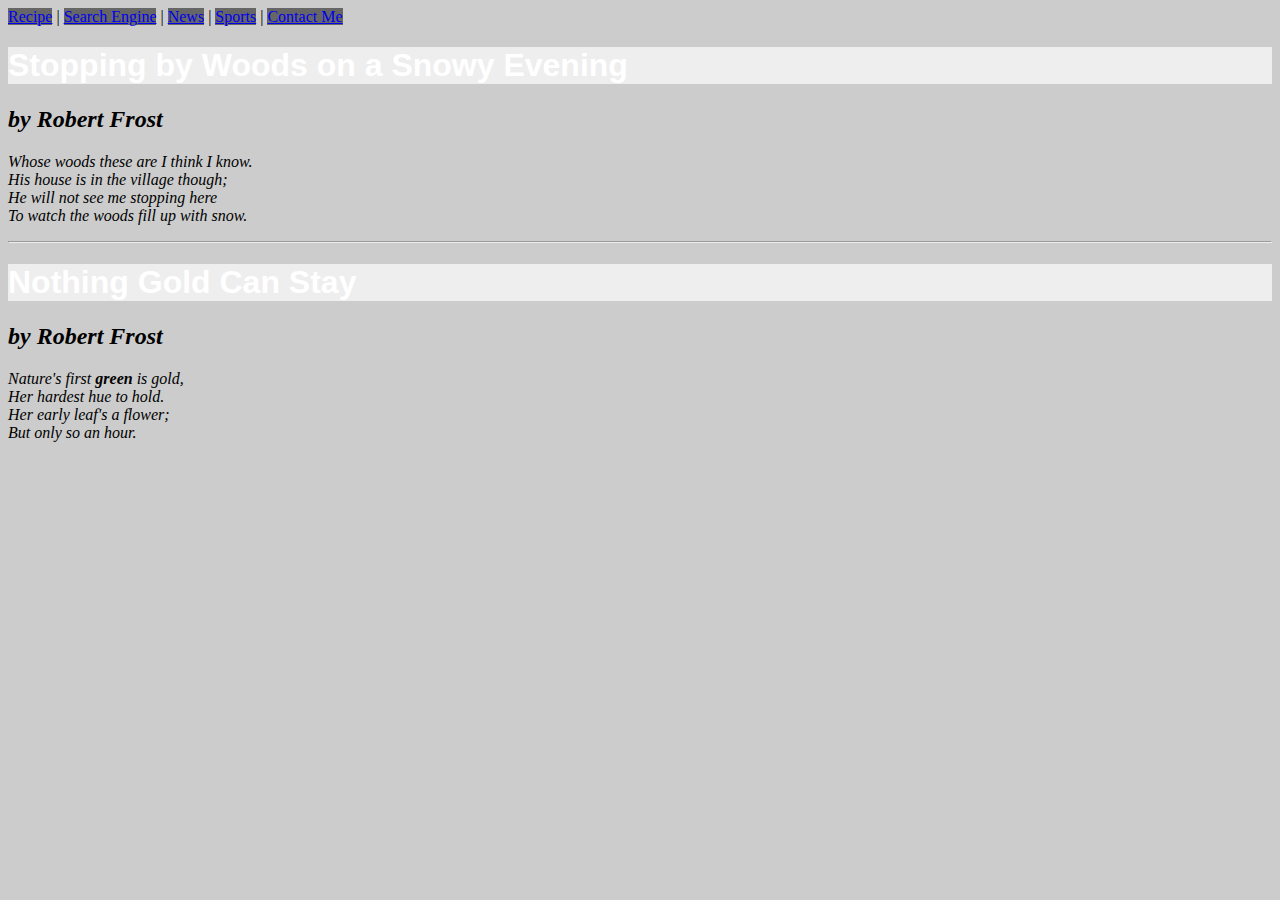
<file: index.html>
<!-- hello everyone! -->
<!DOCTYPE html>
<html>
  <head>
    <meta charset="utf-8">
    <meta name="description" content="This is my first webpage made at CodeCore.">
    <meta name="keywords" content="CodeCore HTML Jacob Tran Fundamentals">
    <title>My First Webpage</title>
    <link rel="stylesheet" type="text/css" href="style.css">
  </head>
  <body>
    <a href="recipe.html">Recipe</a> |
    <a href="http://google.com">Search Engine</a> |
    <a href="http://reddit.com">News</a> |
    <a href="http://olympics.com">Sports</a> |
    <a href="contact.html">Contact Me</a>

    <h1>Stopping by Woods on a Snowy Evening</h1>
    <h2><em>by Robert Frost</em></h2>
    <p>Whose woods these are I think I know.<br>
       His house is in the village though;<br>
       He will not see me stopping here<br>
       To watch the woods fill up with snow.<br>
    </p>
    <hr>
    <h1>Nothing Gold Can Stay</h1>
    <h2><em>by Robert Frost</em></h2>
    <p>Nature's first <strong>green</strong> is gold,<br>
       Her hardest hue to hold.<br>
       Her early leaf's a flower;<br>
       But only so an hour.<br>
    </p>
  </body>
</html>
</file>
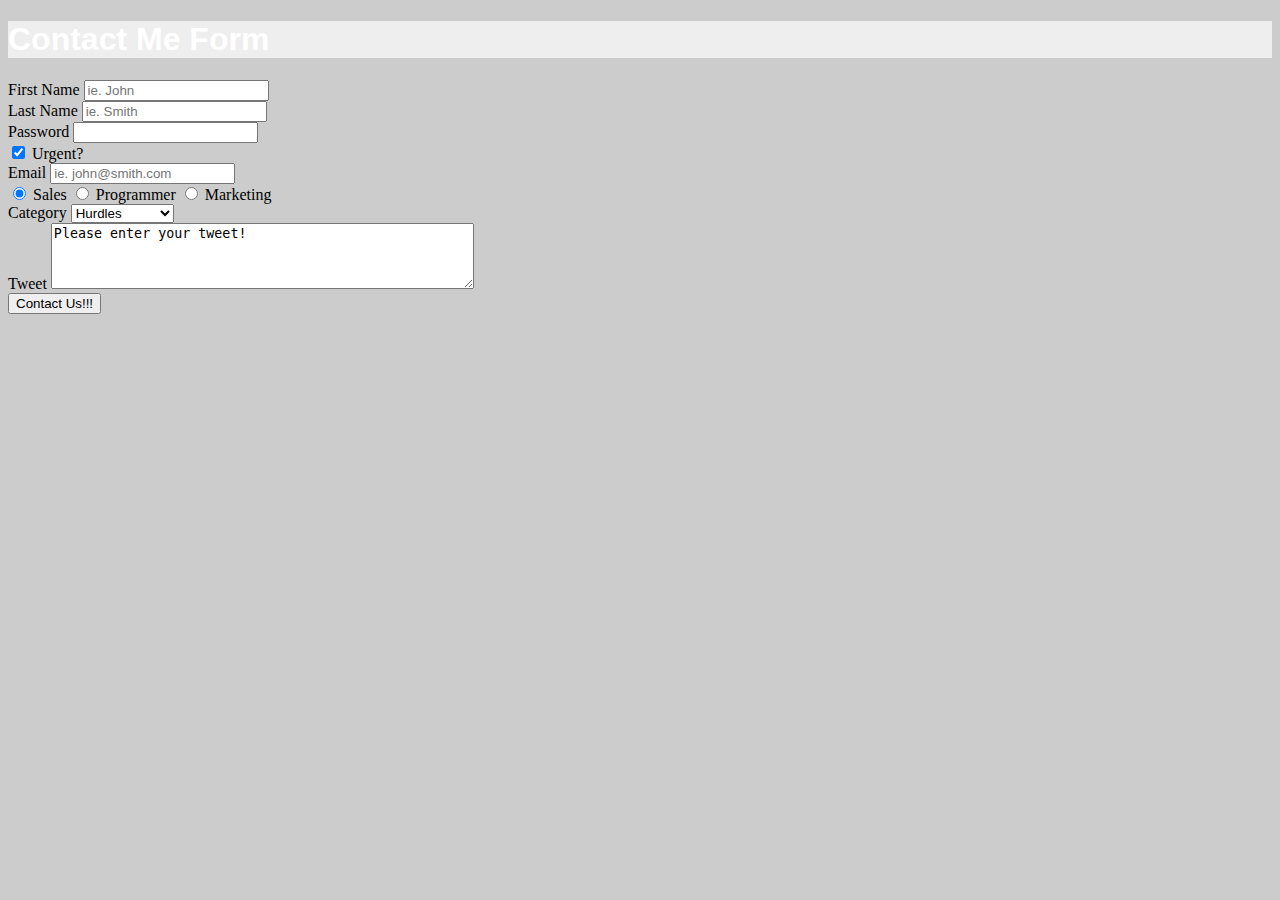
<file: contact.html>
<!DOCTYPE html>
<html>
  <head>
    <meta charset="utf-8">
    <title>Contact Me</title>
    <link rel="stylesheet" type="text/css" href="style.css">
  </head>
  <body>
    <h1>Contact Me Form</h1>
    <form action="" method
      <div>
        <label for="first-name">First Name</label>
        <input id="first-name" type="text" placeholder="ie. John">
      </div>

      <div>
        <label for="last-name">Last Name</label>
        <input id="last-name" type="text" placeholder="ie. Smith">
      </div>

      <div>
        <label for="password">Password</label>
        <input id="password" type="password">
      </div>

      <div>
        <input id="urgent" type="checkbox" checked>
        <label for="urgent">Urgent?</label>
      </div>

      <div>
        <label for="email">Email</label>
        <input id="email" type="email" placeholder="ie. john@smith.com">
      </div>

      <div>
        <!-- radio buttons -->
        <input id="sales" type="radio" name="department" checked>
        <label for="sales">Sales</label>

        <input id="programmer" type="radio" name="department">
        <label for="programmer">Programmer</label>

        <input id="marketing" type="radio" name="department">
        <label for="marketing">Marketing</label>
      </div>

      <div>
        <label for="sports">Category</label>
        <select id="sports">
          <option>Swimming</option>
          <option>Gymnastics</option>
          <option>Rowing</option>
          <option>100m Sprint</option>
          <option disabled>Karate</option>
          <option hidden>Judo</option>
          <option>Table Tennis</option>
          <option selected>Hurdles</option>
          <option>Weight Lifting</option>
        </select>
      </div>

      <div>
        <label for="tweet">Tweet</label>
        <textarea id="tweet" cols="50" rows="4" maxlength="140">Please enter your tweet!</textarea>
      </div>

      <div>
        <input type="submit" value="Contact Us!!!">
      </div>
    </form>
  </body>
</html>






<!--  -->
</file>
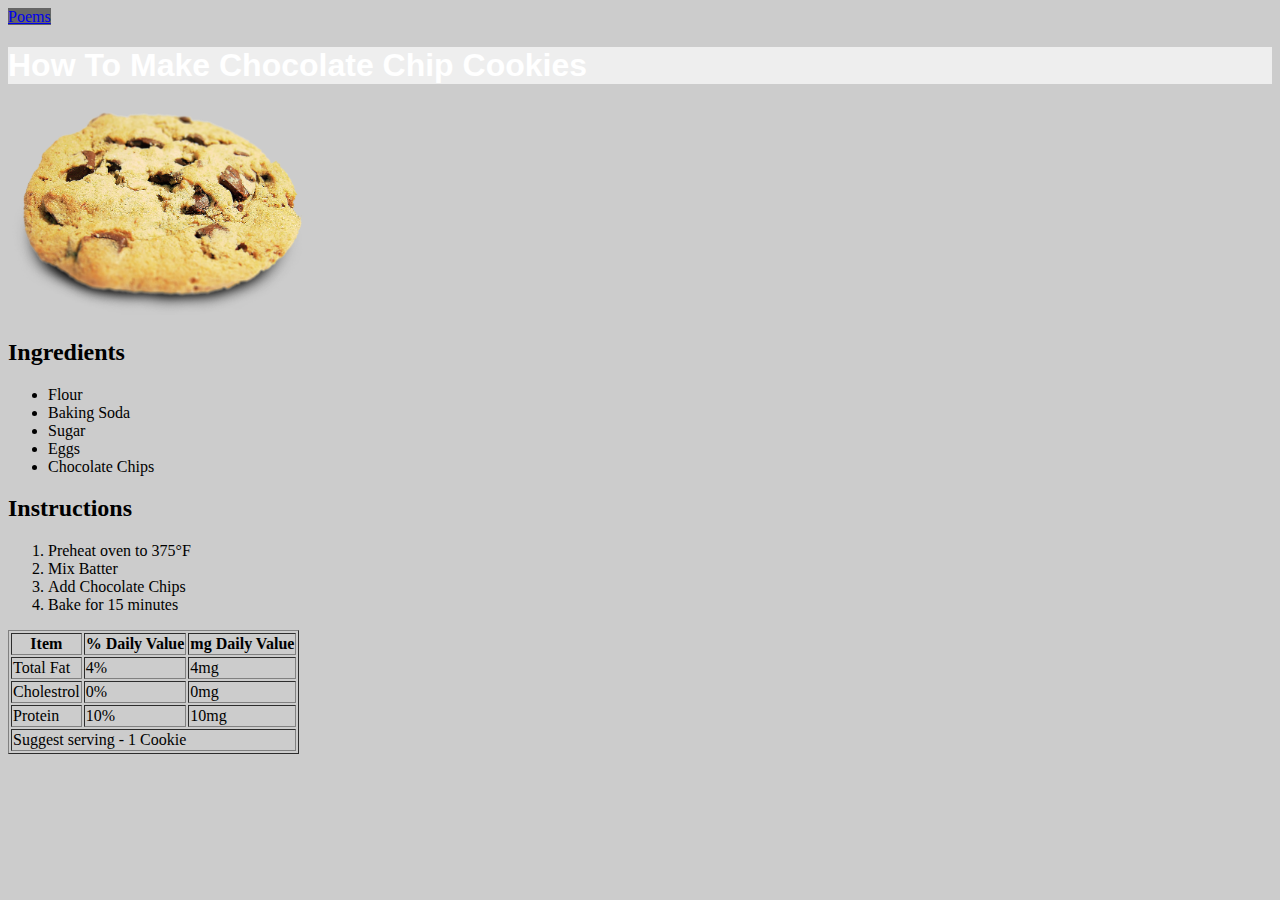
<file: recipe.html>
<!DOCTYPE html>
<html>
  <head>
    <meta charset="utf-8">
    <title>Cookie Recipe</title>
    <link rel="stylesheet" type="text/css" href="style.css">
  </head>
  <body>
    <!-- navigation menu -->
    <a href="index.html">Poems</a>

    <h1>How To Make Chocolate Chip Cookies</h1>
    <img src="cookie.png" width="300px">
    <h2>Ingredients</h2>
    <ul>
      <li>Flour</li>
      <li>Baking Soda</li>
      <li>Sugar</li>
      <li>Eggs</li>
      <li>Chocolate Chips</li>
    </ul>

    <h2>Instructions</h2>
    <ol>
      <li>Preheat oven to 375&deg;F</li>
      <li>Mix Batter</li>
      <li>Add Chocolate Chips</li>
      <li>Bake for 15 minutes</li>
    </ol>

    <table border="1">
      <!-- <td>
        <tr>Leeling</tr>
      </td> -->
      <tr>
        <th>Item</th>
        <th>% Daily Value</th>
        <th>mg Daily Value</th>
      </tr>
      <tr>
        <td>Total Fat</td>
        <td>4%</td>
        <td>4mg</td>
      </tr>
      <tr>
        <td>Cholestrol</td>
        <td>0%</td>
        <td>0mg</td>
      </tr>
      <tr>
        <td>Protein</td>
        <td>10%</td>
        <td>10mg</td>
      </tr>
      <tr>
        <td colspan="3">Suggest serving - 1 Cookie</td>
      </tr>
    </table>
  </body>
</html>





<!--
 -->
</file>
<file: style.css>
body {
  background-color: #CCC;
}

h1 {
  color:             rgb(255,255,255); /* white */
  background-color:  #EEEEEE;
  font-family:       Arial;
}

a {
  background-color: rgba(0,0,0,0.5); /* black, 50% - range of 0-1 */
}

p {
  font-style: italic;
}
</file>
